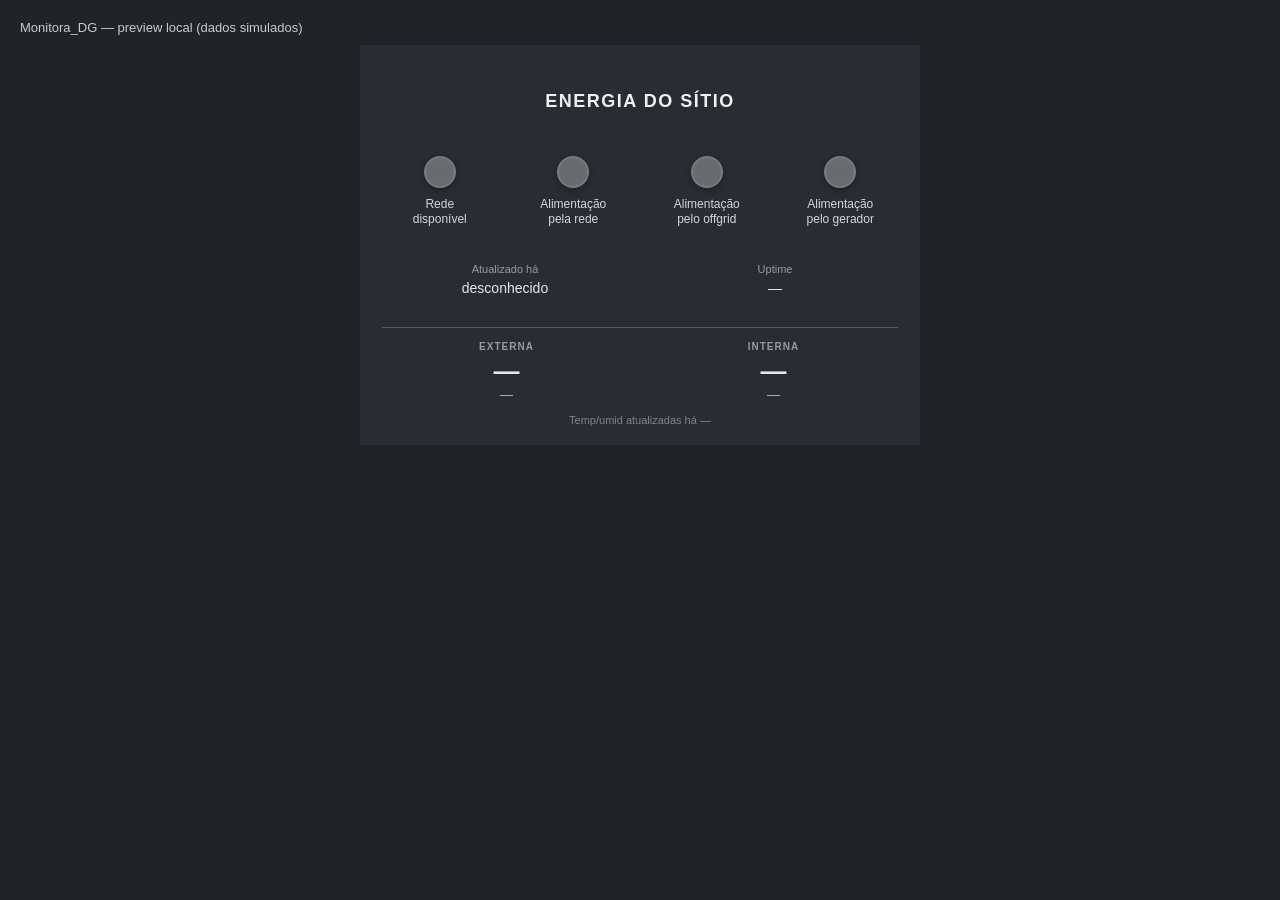
<file: preview.html>
<!doctype html>
<html lang="pt-BR">
<head>
<meta charset="utf-8">
<meta name="viewport" content="width=device-width, initial-scale=1">
<title>Monitora_DG — preview local</title>
<style>
html,body{margin:0;min-height:100%;background:#202328;color:#eee;font-family:Inter,Arial,sans-serif}
body{padding:20px;box-sizing:border-box}
.preview-header{margin:0 0 10px;font-size:13px;color:#c8ccd1}
#widget{width:min(100%,560px);height:400px;margin:auto}
</style>
<link rel="stylesheet" href="style.css">
</head>
<body>
<div class="preview-header">Monitora_DG — preview local (dados simulados)</div>
<div id="widget"></div>
<script>
const container = document.getElementById('widget');
window.container = container;

const fixedTs = Date.parse('2026-10-07T06:40:00-03:00');
const lastAlive = Math.floor(fixedTs / 1000) - 17;

// Dispositivo ambiental (temperatura/umidade). A leitura mais recente é
// fixada em 49s atrás para o contador vivo partir de "49s".
const DEVICE_AMBIENTE = 'b78d9b20-a309-11f1-b723-7b68e13f2590';
const ambientTs = Date.now() - 49000;
const ambientTsOld = ambientTs - 8000;

const envItem = (name, ts, value) => ({
    dataKey: {type: 'timeseries', name},
    datasource: {entityFilter: {singleEntity: {id: DEVICE_AMBIENTE}}},
    data: [[ts, value]]
});

const data = [
    {dataKey:{type:'timeseries',name:'rede_disponivel'}, datasource:{entityFilter:{singleEntity:{id:'7e62cc00-c0df-11f1-8ef7-dd61fc2d324e'}}}, data:[[fixedTs,'1']]},
    {dataKey:{type:'timeseries',name:'alimentacao_rede'}, datasource:{entityFilter:{singleEntity:{id:'7e62cc00-c0df-11f1-8ef7-dd61fc2d324e'}}}, data:[[fixedTs,'1']]},
    {dataKey:{type:'timeseries',name:'alimentacao_offgrid'}, datasource:{entityFilter:{singleEntity:{id:'7e62cc00-c0df-11f1-8ef7-dd61fc2d324e'}}}, data:[[fixedTs,'0']]},
    {dataKey:{type:'timeseries',name:'alimentacao_gerador'}, datasource:{entityFilter:{singleEntity:{id:'7e62cc00-c0df-11f1-8ef7-dd61fc2d324e'}}}, data:[[fixedTs,'0']]},
    {dataKey:{type:'attribute',name:'last_alive'}, datasource:{entityFilter:{singleEntity:{id:'7e62cc00-c0df-11f1-8ef7-dd61fc2d324e'}}}, data:[[fixedTs,lastAlive]]},
    {dataKey:{type:'attribute',name:'uptime_s'}, datasource:{entityFilter:{singleEntity:{id:'7e62cc00-c0df-11f1-8ef7-dd61fc2d324e'}}}, data:[[fixedTs,'8345']]},
    envItem('intTemp', ambientTs, '23.47'),
    envItem('intHumid', ambientTs, '51.6'),
    envItem('extTemp', ambientTsOld, '14.2'),
    envItem('extHumid', ambientTsOld, '78.3')
];

const subscription = {
    data,
    id: 'preview-subscription'
};

const ctx = {
    subscriptionApi: {
        createSubscription: () => ({
            subscribe: fn => {
                fn(subscription);
                return {unsubscribe(){}};
            }
        })
    },
    registerDestroyCallback: fn => {
        window.addEventListener('beforeunload', fn);
    }
};

fetch('index.html')
    .then(r => r.text())
    .then(html => {
        container.innerHTML = html;
        const s = document.createElement('script');
        s.src = 'script.js';
        document.body.appendChild(s);
    });
</script>
</body>
</html>
</file>
<file: style.css>
/* ============================================================
   WIDGET MONITORA_DG — ENERGIA
   PADRÃO DESKTOP (BASE)
   ============================================================ */

.card {
    position: relative;
    width: 100%;
    height: 100%;
    box-sizing: border-box;
    padding: 0 22px 18px;
    background: #292c32;
    color: #eeeeee;
    font-family: Inter, Arial, sans-serif;
    overflow: hidden;
    display: flex;
    flex-direction: column;
    justify-content: center;
}

.title {
    text-align: center;
    font-size: 18px;
    line-height: 22px;
    font-weight: 700;
    letter-spacing: 1.5px;
    color: #f0f0f0;
    /* Margens automáticas dividem o espaço livre igualmente acima e abaixo
       do título, centralizando-o entre o topo do card e os LEDs em
       qualquer altura do card. */
    margin-top: auto;
    margin-bottom: auto;
}

.states {
    width: 100%;
    display: grid;
    grid-template-columns: repeat(4, 1fr);
    gap: 18px;
    align-items: start;
}

.state-item {
    min-width: 0;
    text-align: center;
    display: flex;
    flex-direction: column;
    align-items: center;
}

.led {
    width: 32px;
    height: 32px;
    border-radius: 50%;
    box-sizing: border-box;
    margin-bottom: 9px;
    background: #686B70;
    box-shadow:
        inset 0 0 0 2px rgba(255,255,255,0.12),
        0 2px 8px rgba(0,0,0,0.35);
    transition: background 0.25s ease, box-shadow 0.25s ease;
}

.led.green {
    background: #21c55d;
    box-shadow:
        inset 0 0 0 2px rgba(255,255,255,0.16),
        0 0 10px rgba(33,197,93,0.45);
}

.led.blue {
    background: #3182f6;
    box-shadow:
        inset 0 0 0 2px rgba(255,255,255,0.16),
        0 0 10px rgba(49,130,246,0.45);
}

.led.yellow {
    background: #eab308;
    box-shadow:
        inset 0 0 0 2px rgba(255,255,255,0.16),
        0 0 10px rgba(234,179,8,0.45);
}

.led.red {
    background: #ef4444;
    box-shadow:
        inset 0 0 0 2px rgba(255,255,255,0.16),
        0 0 10px rgba(239,68,68,0.45);
}

.led.off {
    background: #686B70;
    box-shadow:
        inset 0 0 0 2px rgba(255,255,255,0.10),
        0 2px 7px rgba(0,0,0,0.30);
}

.state-label {
    font-size: 12px;
    line-height: 15px;
    font-weight: 400;
    color: #d5d7da;
    min-height: 30px;
}

.info-row {
    width: 100%;
    box-sizing: border-box;
    display: grid;
    grid-template-columns: 1fr 1fr;
    gap: 24px;
    margin-top: 22px;
    padding-top: 13px;
}

.info-item {
    min-width: 0;
    text-align: center;
}

.info-label {
    font-size: 11px;
    line-height: 14px;
    font-weight: 400;
    color: #969ba3;
    margin-bottom: 3px;
}

.info-value {
    font-size: 14px;
    line-height: 18px;
    font-weight: 400;
    color: #e5e7ea;
    white-space: nowrap;
}

/* ============================================================
   LEITURAS AMBIENTAIS (TEMPERATURA / UMIDADE)
   ============================================================ */

.env {
    width: 100%;
    box-sizing: border-box;
    display: grid;
    grid-template-columns: repeat(2, minmax(0, 1fr));
    gap: 8px 18px;
    margin-top: 30px;
    padding-top: 12px;
    border-top: 1px solid #555960;
}

.env-col {
    min-width: 0;
    text-align: center;
}

.env-col-label {
    font-size: 10px;
    line-height: 13px;
    font-weight: 600;
    letter-spacing: 1px;
    color: #969ba3;
    margin-bottom: 3px;
}

.env-temp {
    font-size: 26px;
    line-height: 30px;
    font-weight: 600;
    color: #e5e7ea;
    white-space: nowrap;
}

.env-humid {
    font-size: 13px;
    line-height: 17px;
    font-weight: 400;
    color: #b9bdc3;
    white-space: nowrap;
}

.env-updated {
    grid-column: 1 / -1;
    text-align: center;
    font-size: 11px;
    line-height: 14px;
    font-weight: 400;
    color: #7f858d;
    margin-top: 2px;
    white-space: nowrap;
}

/* ============================================================
   RESPONSIVIDADE
   ============================================================ */

@media (max-width: 480px) {
    .card {
        padding: 14px 10px;
    }

    .title {
        font-size: 16px;
        line-height: 20px;
        margin-top: 0;
        margin-bottom: 16px;
    }

    .states {
        gap: 6px;
    }

    .led {
        width: 30px;
        height: 30px;
        margin-bottom: 7px;
    }

    .state-label {
        font-size: 10px;
        line-height: 13px;
        min-height: 26px;
    }

    .info-row {
        margin-top: 18px;
        padding-top: 11px;
        gap: 10px;
    }

    .info-label {
        font-size: 10px;
        line-height: 13px;
    }

    .info-value {
        font-size: 12px;
        line-height: 16px;
    }

    .env {
        gap: 7px 10px;
        margin-top: 26px;
        padding-top: 10px;
    }

    .env-col-label {
        font-size: 9px;
        line-height: 12px;
    }

    .env-temp {
        font-size: 21px;
        line-height: 25px;
    }

    .env-humid {
        font-size: 12px;
        line-height: 15px;
    }

    .env-updated {
        font-size: 10px;
        line-height: 13px;
    }
}

@media (max-width: 360px) {
    .card {
        padding-left: 6px;
        padding-right: 6px;
    }

    .states {
        gap: 2px;
    }

    .led {
        width: 27px;
        height: 27px;
    }

    .state-label {
        font-size: 9px;
        line-height: 12px;
    }

    .info-value {
        font-size: 11px;
    }

    .env {
        gap: 6px 6px;
    }

    .env-temp {
        font-size: 18px;
        line-height: 22px;
    }

    .env-humid {
        font-size: 11px;
        line-height: 14px;
    }
}
</file>
